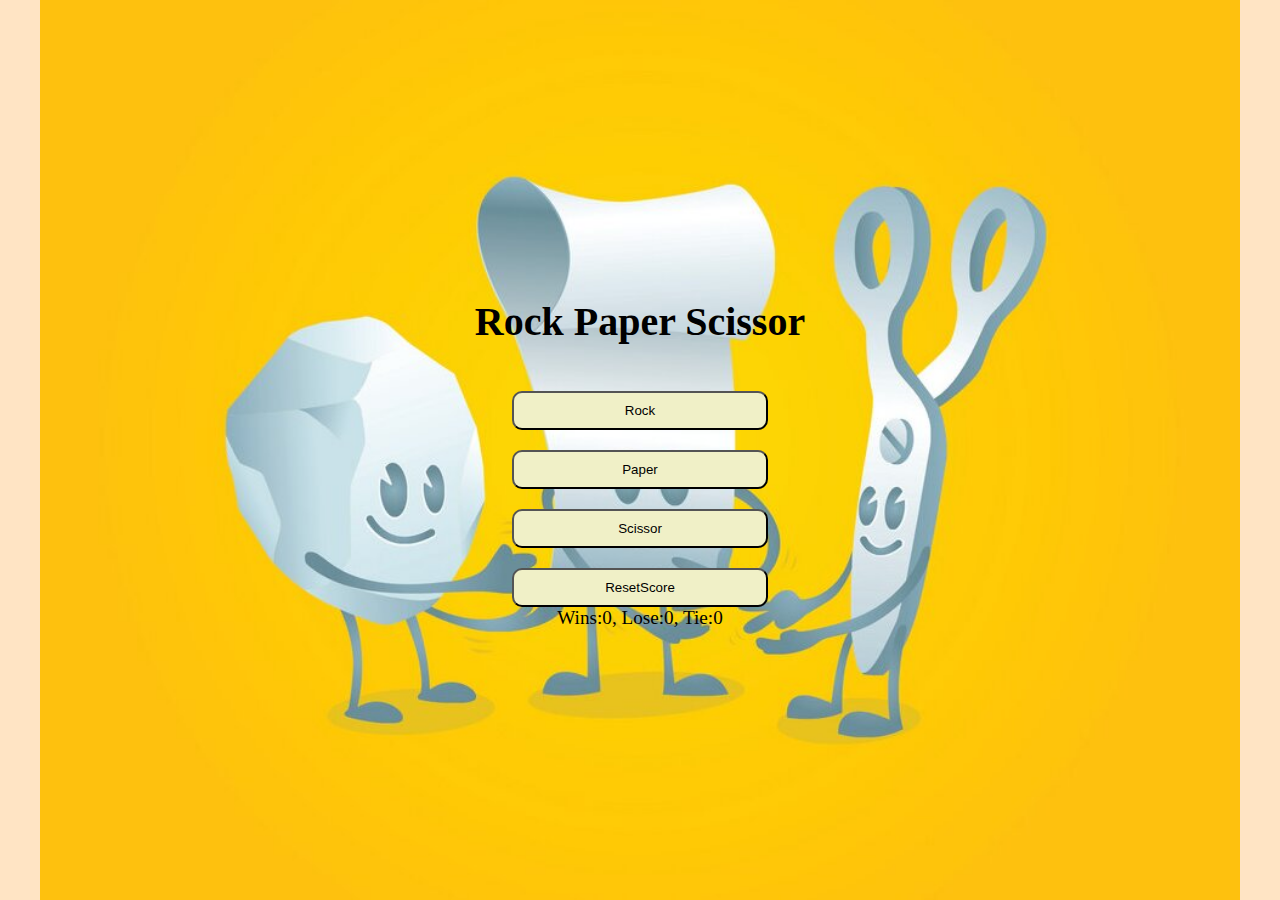
<file: index.html>
<!DOCTYPE html>
<html lang="en">
<head>
    <meta charset="UTF-8">
    <meta name="viewport" content="width=device-width, initial-scale=1.0">
    <title>Document</title>
    <link rel="stylesheet" href="game.css">
</head>
<body>
    <h1>Rock Paper Scissor</h1>
    
    <button onclick="playgame('Rock')">Rock</button>
    <button onclick="playgame('Paper')">Paper</button>
    <button onclick="playgame('Scissor')">Scissor</button>
    <button onclick="ResetScore()">ResetScore</button>
    <div class="result"></div>
    <div class="score"></div>

</body>
</html>

<script src="game.js">
</script>
</file>
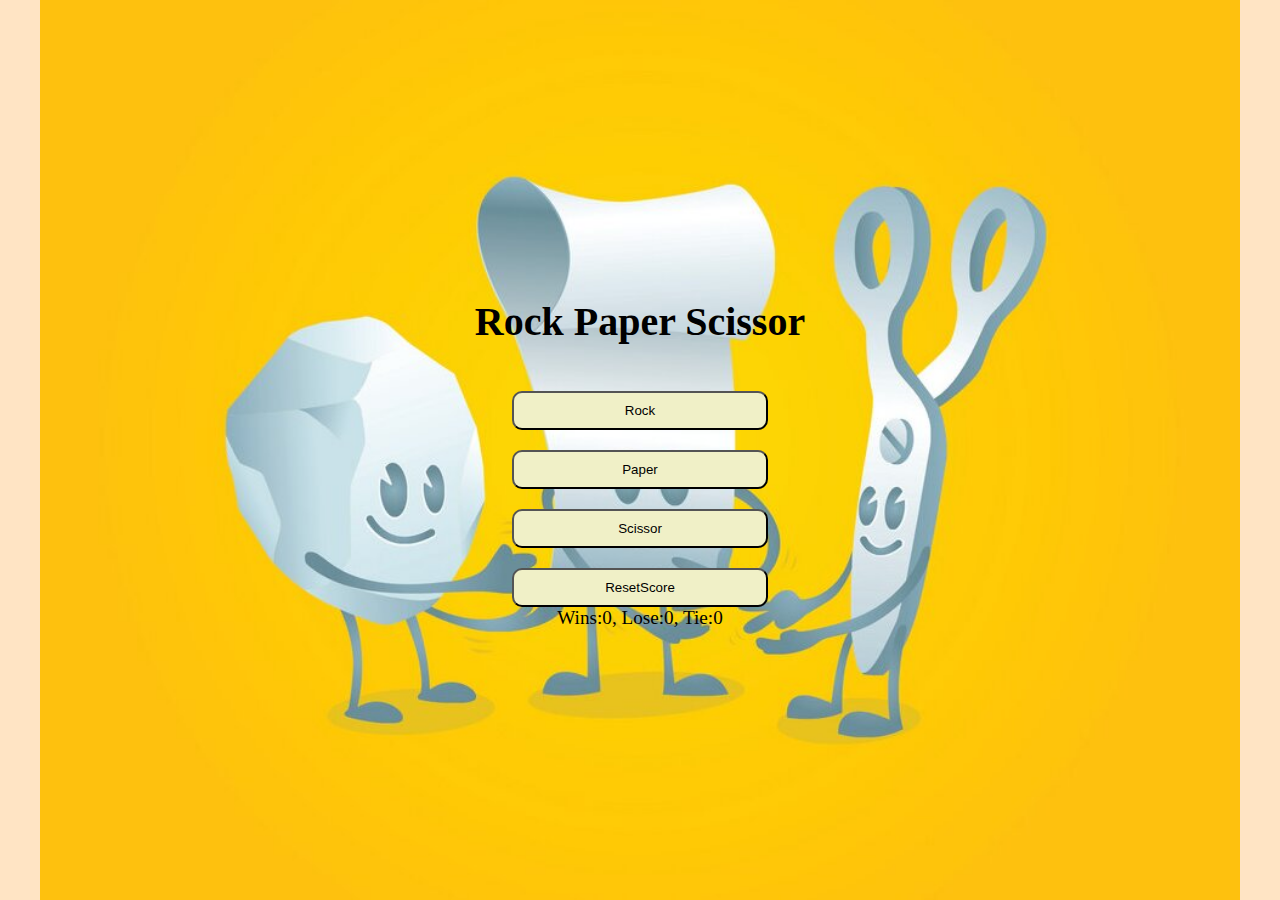
<file: game.html>
<!DOCTYPE html>
<html lang="en">
<head>
    <meta charset="UTF-8">
    <meta name="viewport" content="width=device-width, initial-scale=1.0">
    <title>Document</title>
    <link rel="stylesheet" href="game.css">
</head>
<body>
    <h1>Rock Paper Scissor</h1>
    
    <button onclick="playgame('Rock')">Rock</button>
    <button onclick="playgame('Paper')">Paper</button>
    <button onclick="playgame('Scissor')">Scissor</button>
    <button onclick="ResetScore()">ResetScore</button>
    <div class="result"></div>
    <div class="score"></div>

</body>
</html>

<script src="game.js">
</script>
</file>
<file: game.css>
body{
    background-image: url(image.jpg);
    margin: 0;
    display: flex;
    justify-content: center;
    align-items: center;
    flex-direction: column;
    width: 100vw;
    height: 100vh;
    background-color: bisque;
    background-size: cover;
    background-position: center;
    background-repeat: no-repeat;
    background-size: contain;
}
h1{
    font-size: 2.5rem;
    display: flex;
    justify-content: center;
    align-items: center;
}
button{
    display: flex;
    justify-content: center;
    margin-top: 20px;
    width: 20%;
    padding: 10px;
    border-radius: 10px;
    background-color: rgb(240, 240, 199);
}
button:hover{
    background-color: aquamarine;
}
.result,.score{
   font-size: larger;
   color:black;
}
</file>
